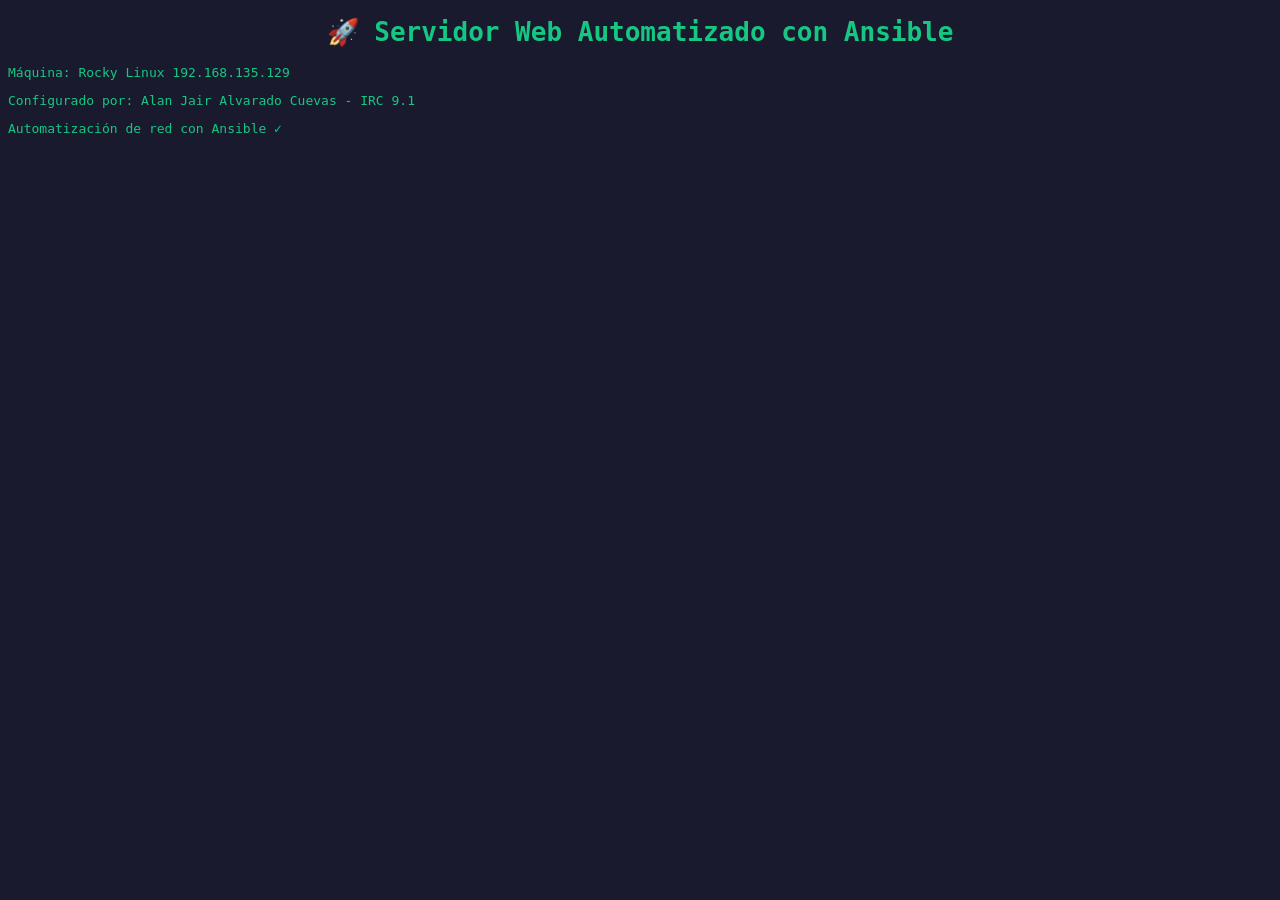
<file: IRC 10.1/Parcial 1/Practica 1 playbook-desafio/files/index.html>
<!DOCTYPE html>
<html>
<head>
    <title>Desafío Ansible - IRC 9.1</title>
    <style>
        body { background: #1a1a2e; color: #16c784; font-family: monospace; }
        h1 { text-align: center; }
    </style>
</head>
<body>
    <h1>🚀 Servidor Web Automatizado con Ansible</h1>
    <p>Máquina: Rocky Linux 192.168.135.129</p>
    <p>Configurado por: Alan Jair Alvarado Cuevas - IRC 9.1</p>
    <p>Automatización de red con Ansible ✓</p>
</body>
</html>
</file>
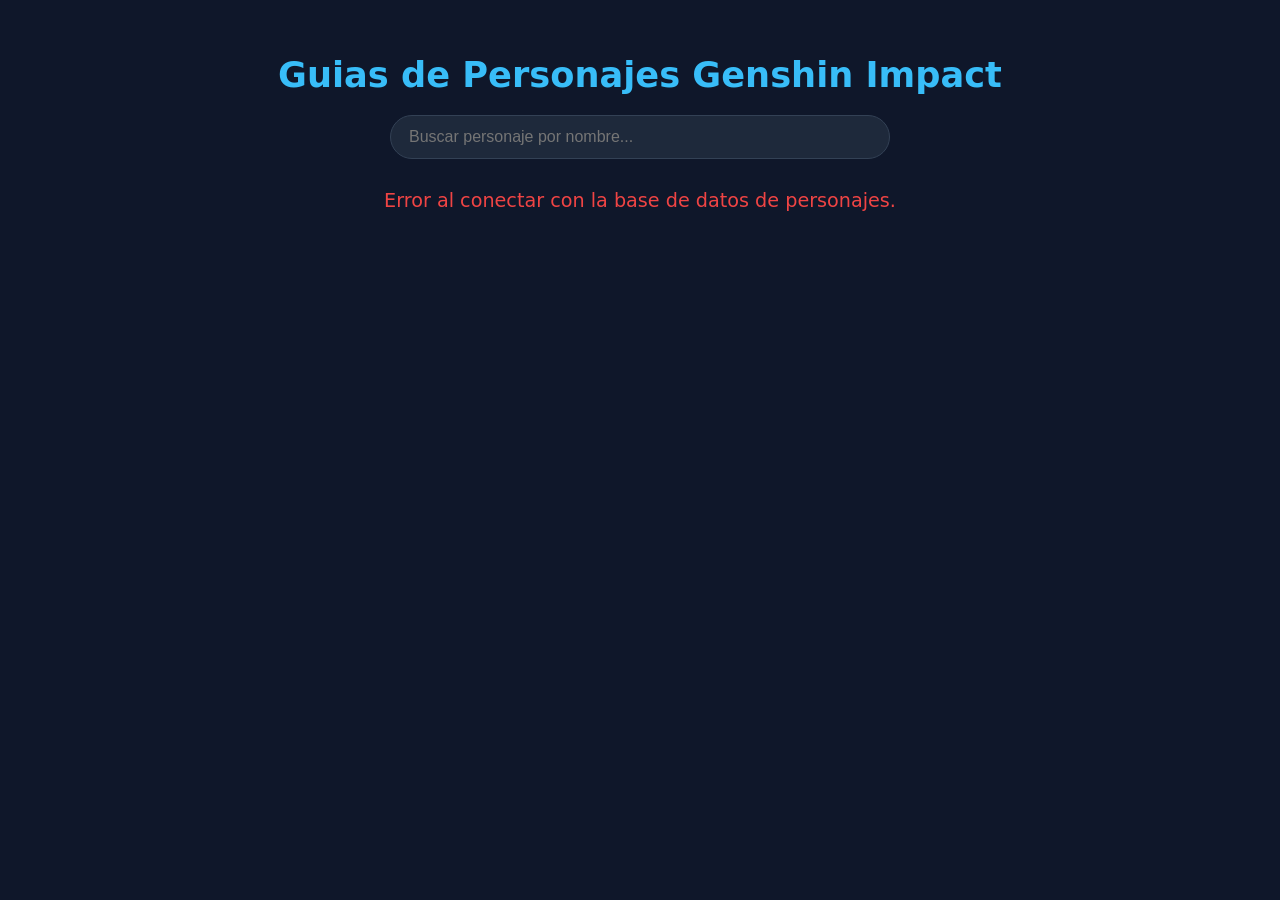
<file: Producto_Parcial3/templates/portal_index.html>
<!DOCTYPE html>
<html lang="es">
<head>
  <meta charset="UTF-8">
  <meta name="viewport" content="width=device-width, initial-scale=1.0">
  <title>Dashboard de Personajes Genshin</title>
  <style>
    :root {
      --bg-dark: #0f172a;
      --card-bg: #1e293b;
      --accent: #38bdf8;
      --border: #334155;
      --text: #f8fafc;
      --subtext: #94a3b8;
    }

    body {
      font-family: 'Segoe UI', system-ui, -apple-system, sans-serif;
      background-color: var(--bg-dark);
      color: var(--text);
      margin: 0;
      padding: 30px 20px;
    }

    .container {
      max-width: 1200px;
      margin: 0 auto;
    }

    .header-title {
      text-align: center;
      color: var(--accent);
      font-size: 2.2rem;
      margin-bottom: 20px;
    }

    /* Buscador */
    .search-box {
      max-width: 500px;
      margin: 0 auto 30px auto;
      display: flex;
    }

    .search-box input {
      width: 100%;
      padding: 12px 18px;
      border-radius: 25px;
      border: 1px solid var(--border);
      background-color: var(--card-bg);
      color: var(--text);
      font-size: 1rem;
      outline: none;
    }

    .search-box input:focus {
      border-color: var(--accent);
    }

    /* Grilla con TODOS los personajes */
    .grid-chars {
      display: grid;
      grid-template-columns: repeat(auto-fill, minmax(160px, 1fr));
      gap: 20px;
    }

    .char-card {
      background-color: var(--card-bg);
      border: 1px solid var(--border);
      border-radius: 12px;
      padding: 15px;
      text-align: center;
      text-decoration: none;
      color: var(--text);
      transition: transform 0.2s, border-color 0.2s;
      display: flex;
      flex-direction: column;
      align-items: center;
    }

    .char-card:hover {
      transform: translateY(-5px);
      border-color: var(--accent);
    }

    .char-card img {
      width: 80px;
      height: 80px;
      border-radius: 50%;
      background-color: var(--bg-dark);
      margin-bottom: 10px;
      object-fit: cover;
      border: 2px solid var(--border);
    }

    .char-card h3 {
      margin: 5px 0 0 0;
      font-size: 1rem;
      color: var(--accent);
      text-transform: capitalize;
    }

    .loading {
      text-align: center;
      color: var(--subtext);
      font-size: 1.2rem;
      grid-column: 1 / -1;
    }
  </style>
</head>
<body>

<div class="container">
  <h1 class="header-title">Guias de Personajes Genshin Impact</h1>

  <!-- BUSCADOR -->
  <div class="search-box">
    <input type="text" id="searchInput" placeholder="Buscar personaje por nombre..." onkeyup="filtrarPersonajes()">
  </div>

  <!-- GRILLA -->
  <div class="grid-chars" id="charactersContainer">
    <div class="loading">Cargando todos los personajes de Genshin Impact...</div>
  </div>
</div>

<script>
  let todosLosPersonajes = [];

  // Petición a la API externa para traer la lista completa
  fetch('https://genshin.jmp.blue/characters')
    .then(res => res.json())
    .then(data => {
      todosLosPersonajes = data;
      renderizarPersonajes(todosLosPersonajes);
    })
    .catch(err => {
      console.error("Error al cargar la lista de personajes:", err);
      document.getElementById('charactersContainer').innerHTML = `
        <div class="loading" style="color: #ef4444;">Error al conectar con la base de datos de personajes.</div>`;
    });

  function renderizarPersonajes(lista) {
    const container = document.getElementById('charactersContainer');
    container.innerHTML = "";

    if (lista.length === 0) {
      container.innerHTML = `<div class="loading">No se encontraron personajes.</div>`;
      return;
    }

    lista.forEach(charId => {
      const nombreFormateado = charId.replace(/-/g, ' ');
      const iconUrl = `https://genshin.jmp.blue/characters/${charId}/icon`;

      const cardHtml = `
        <a href="/guia?personaje=${charId}" class="char-card" data-name="${nombreFormateado.toLowerCase()}">
          <img src="${iconUrl}" alt="${nombreFormateado}" onerror="this.src='https://via.placeholder.com/80?text=Genshin'">
          <h3>${nombreFormateado}</h3>
        </a>
      `;
      container.innerHTML += cardHtml;
    });
  }

  function filtrarPersonajes() {
    const query = document.getElementById('searchInput').value.toLowerCase().trim();
    const filtrados = todosLosPersonajes.filter(charId => 
      charId.replace(/-/g, ' ').toLowerCase().includes(query)
    );
    renderizarPersonajes(filtrados);
  }
</script>

</body>
</html>
</file>
